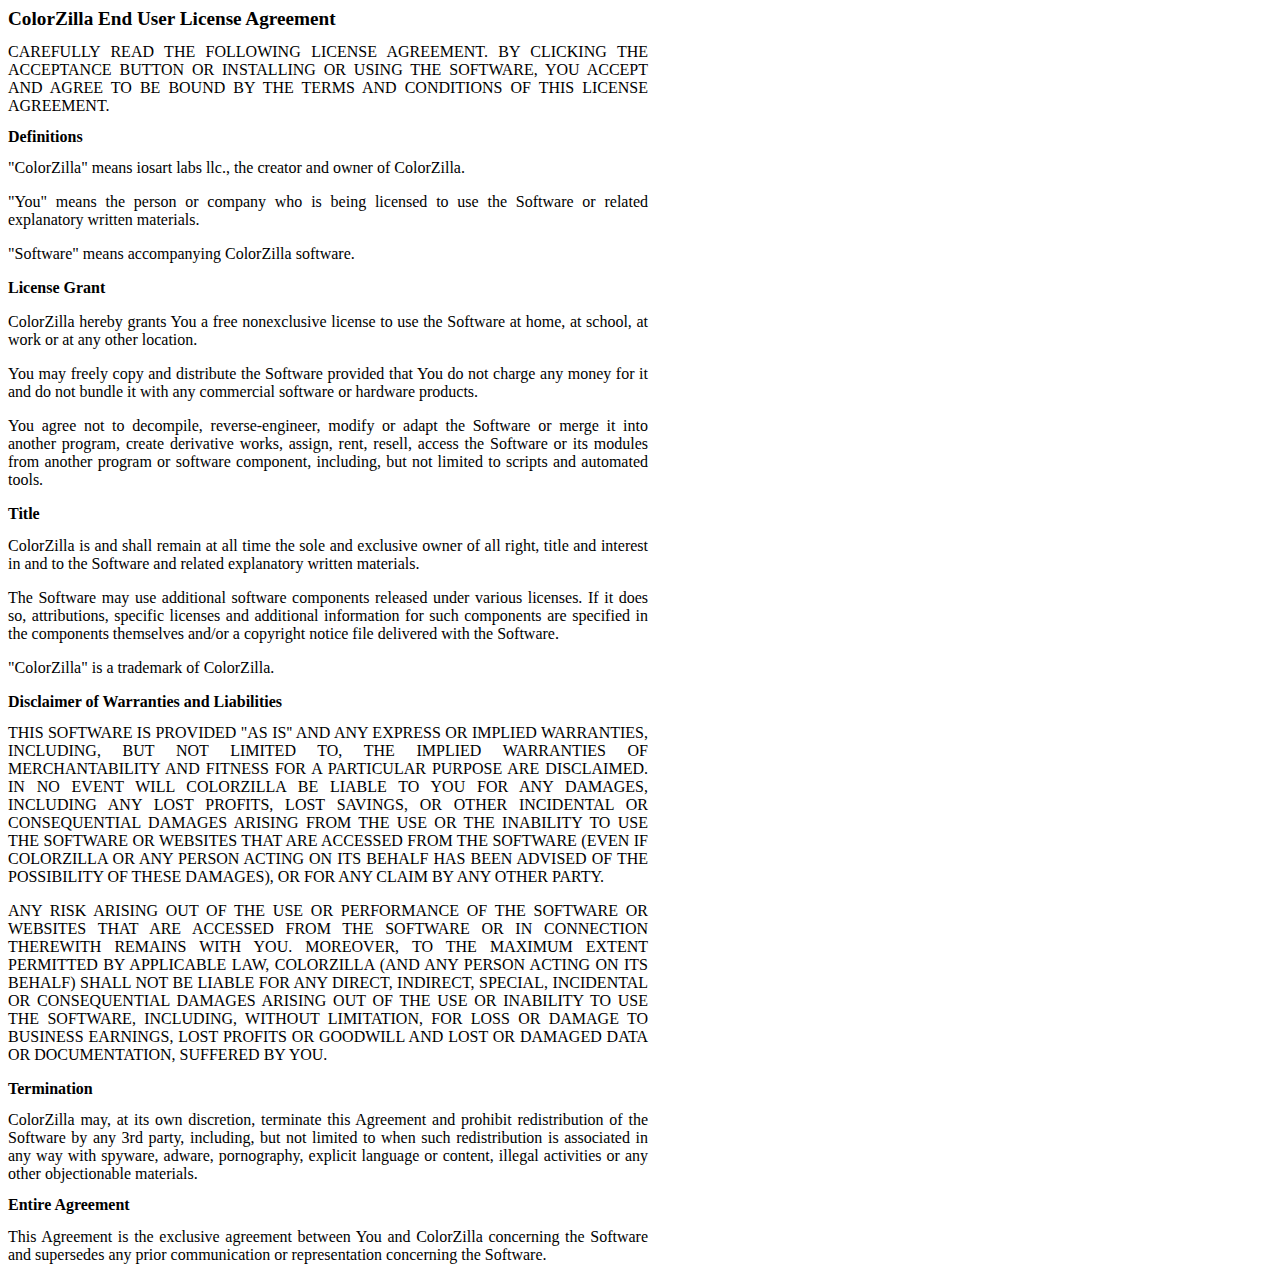
<file: chrome_extensions/ColorZilla_4.1_0/EULA.html>
<html>
  <head>
     <title>ColorZilla End User License Agreement</title>
     <style>
        body { width: 640px; text-align: justify; }
        h1 { font-size: 1.2em; }
        h2 { font-size: 1em; }
     </style>
  </head>

  <body>

<h1>ColorZilla End User License Agreement</h1>
CAREFULLY READ THE FOLLOWING LICENSE AGREEMENT. BY CLICKING THE ACCEPTANCE BUTTON OR INSTALLING OR USING THE SOFTWARE, YOU ACCEPT AND AGREE TO BE BOUND BY THE TERMS AND CONDITIONS OF THIS LICENSE AGREEMENT.


<h2>Definitions</h2>
"ColorZilla" means iosart labs llc., the creator and owner of ColorZilla.
<p>
"You" means the person or company who is being licensed to use the Software or related explanatory written materials.
<p>
"Software" means accompanying ColorZilla software.

<h2>License Grant</h2>
<p>
ColorZilla hereby grants You a free nonexclusive license to use the Software at home, at school, at work or at any other location.
<p>
You may freely copy and distribute the Software provided that You do not charge any money for it and do not bundle it with any commercial software or hardware products. 
<p>
You agree not to decompile, reverse-engineer, modify or adapt the Software or merge it into another program, create derivative works, assign, rent, resell, access the Software or its modules from another program or software component, including, but not limited to scripts and automated tools.

<h2>Title</h2>
ColorZilla is and shall remain at all time the sole and exclusive owner of all right, title and interest in and to the Software and related explanatory written materials.
<p>
The Software may use additional software components released under various licenses. If it does so, attributions, specific licenses and additional information for such components are specified in the components themselves and/or a copyright notice file delivered with the Software.
<p>
"ColorZilla" is a trademark of ColorZilla.


<h2>Disclaimer of Warranties and Liabilities</h2>
THIS SOFTWARE  IS  PROVIDED  "AS IS'' AND ANY EXPRESS  OR  IMPLIED WARRANTIES,  INCLUDING, BUT NOT LIMITED TO, THE IMPLIED WARRANTIES  OF  MERCHANTABILITY AND FITNESS FOR A PARTICULAR PURPOSE ARE  DISCLAIMED.  IN NO EVENT WILL COLORZILLA BE LIABLE TO YOU FOR ANY DAMAGES, INCLUDING ANY LOST PROFITS, LOST SAVINGS, OR OTHER INCIDENTAL OR CONSEQUENTIAL DAMAGES ARISING FROM THE USE OR THE INABILITY TO USE THE SOFTWARE OR WEBSITES THAT ARE ACCESSED FROM THE SOFTWARE (EVEN IF COLORZILLA OR ANY PERSON ACTING ON ITS BEHALF HAS BEEN ADVISED OF THE POSSIBILITY OF THESE DAMAGES), OR FOR ANY CLAIM BY ANY OTHER PARTY.
<p>
ANY RISK ARISING OUT OF THE USE OR PERFORMANCE OF THE SOFTWARE OR WEBSITES THAT ARE ACCESSED FROM THE SOFTWARE OR IN CONNECTION THEREWITH REMAINS WITH YOU. MOREOVER, TO THE MAXIMUM EXTENT PERMITTED BY APPLICABLE LAW, COLORZILLA (AND ANY PERSON ACTING ON ITS BEHALF) SHALL NOT BE LIABLE FOR ANY DIRECT, INDIRECT, SPECIAL, INCIDENTAL OR CONSEQUENTIAL DAMAGES ARISING OUT OF THE USE OR INABILITY TO USE THE SOFTWARE, INCLUDING, WITHOUT LIMITATION, FOR LOSS OR DAMAGE TO BUSINESS EARNINGS, LOST PROFITS OR GOODWILL AND LOST OR DAMAGED DATA OR DOCUMENTATION, SUFFERED BY YOU.  

<h2>Termination</h2>
ColorZilla may, at its own discretion, terminate this Agreement and prohibit redistribution of the Software by any 3rd party, including, but not limited to when such redistribution is associated in any way with spyware, adware, pornography, explicit language or content, illegal activities or any other objectionable materials.

<h2>Entire Agreement</h2>
This Agreement is the exclusive agreement between You and ColorZilla concerning the Software and supersedes any prior communication or representation concerning the Software. 

  </body>
</html>
</file>
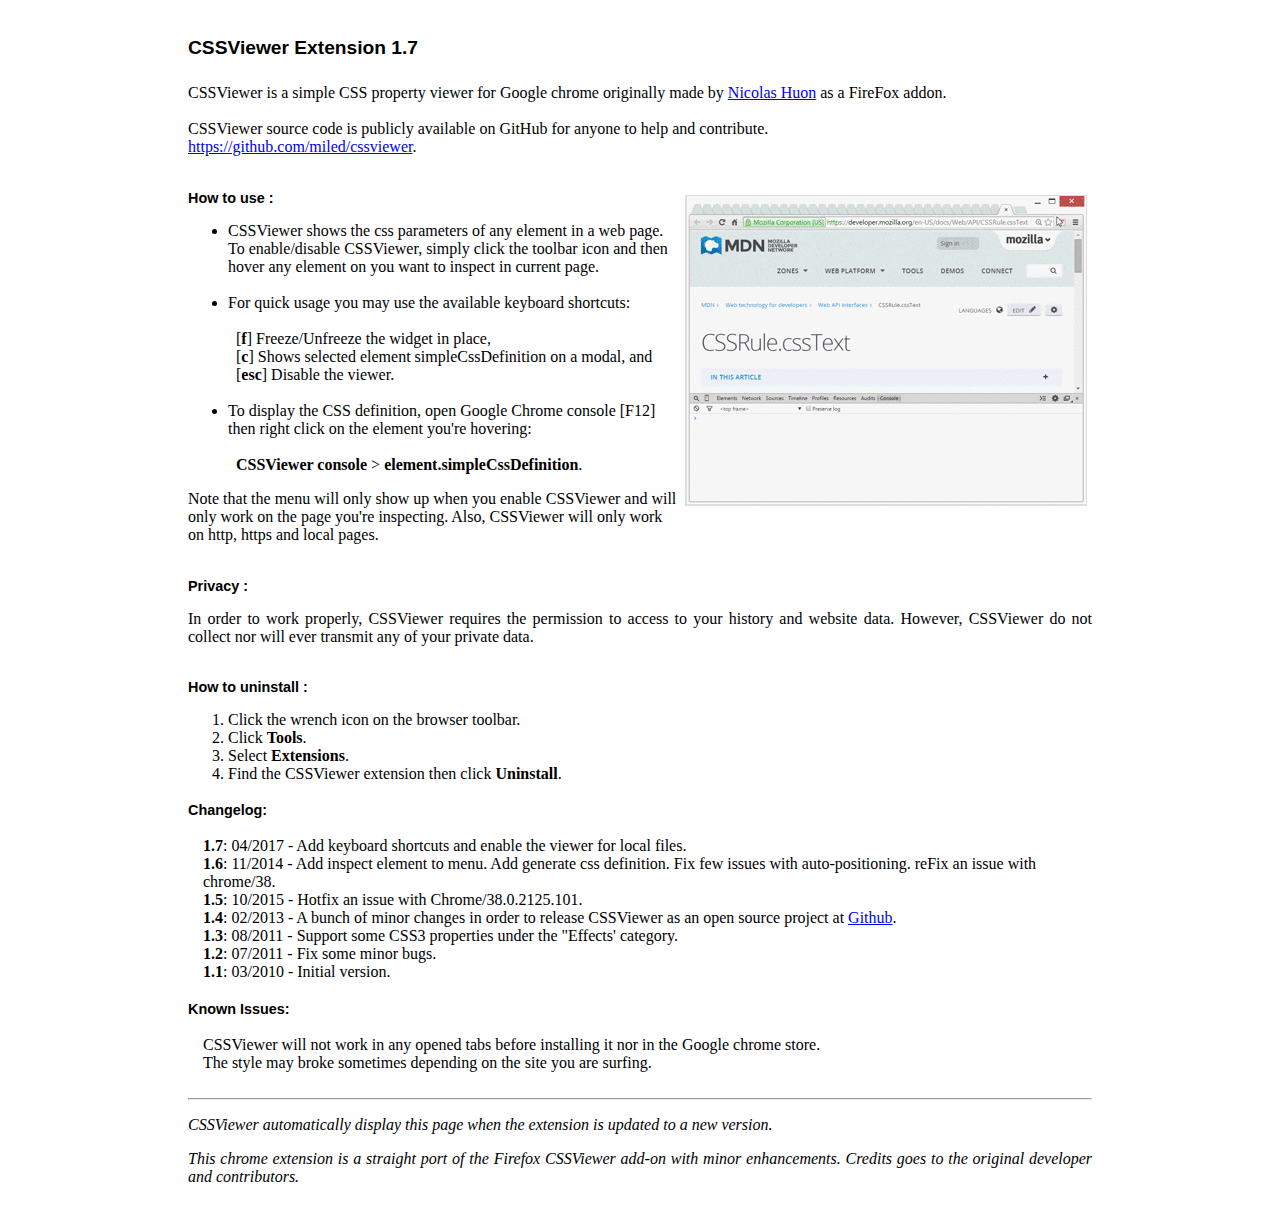
<file: chrome_extensions/CSSViewer_1.7_0/option.html>
<!DOCTYPE html PUBLIC "-//W3C//DTD XHTML 1.0 Transitional//EN" "http://www.w3.org/TR/xhtml1/DTD/xhtml1-transitional.dtd">
<html xmlns="http://www.w3.org/1999/xhtml">
<!--
/*!
* CSSViewer, A Google Chrome Extension for fellow web developers, web designers, and hobbyists.
* https://github.com/cssviewer/cssviewer
* https://chrome.google.com/webstore/detail/cssviewer/ggfgijbpiheegefliciemofobhmofgce
*
* This source code is licensed under the GNU General Public License,
* Version 2. See the file COPYING for more details.
*
* Html and css of this page is questionable, ik. I'm a developer, aright.
*/
//-->
<head>
<meta http-equiv="Content-Type" content="text/html; charset=utf-8" />
<title>CSSViewer</title>
</head>

<body>
 
<center>
<table width="910" border="0">
  <tr>
    <td>
<h2 style="font-size: 1.2em;font-family: Arial,sans-serif;padding: .5em 0 .5em ;">CSSViewer Extension 1.7</h2>    
<p align="justify"> 
CSSViewer is a simple CSS property viewer for Google chrome originally made by <a href="https://addons.mozilla.org/en-US/firefox/user/9866/" target="_blank">Nicolas Huon</a> as a FireFox addon.
<br />
<br />
CSSViewer source code is publicly available on GitHub for anyone to help and contribute. <br /> 
<a href="https://github.com/miled/cssviewer" target="_blank">https://github.com/miled/cssviewer</a>.
</p> 
<br />
<img style="border: 1px solid #DDDDDD;margin: 5px;padding:0px;" src="img/option-demo.gif" align="right" />
<h4 style="font-size: 0.9em;font-family: Arial,sans-serif;padding: 0;margin:0;">How to use :</h4>    
<ul>
	<li>CSSViewer shows the css parameters of any element in a web page. To enable/disable CSSViewer, simply click the toolbar icon and then hover any element on you want to inspect in current page.<br /><br /></li>
	<li>For quick usage you may use the available keyboard shortcuts: 
		<br /> 
		<br /> &nbsp; [<b>f</b>] Freeze/Unfreeze the widget in place, 
		<br /> &nbsp; [<b>c</b>] Shows selected element simpleCssDefinition on a modal, and 
		<br /> &nbsp; [<b>esc</b>] Disable the viewer.
		<br />
		<br />
		</li>
	<li>To display the CSS definition, open Google Chrome console [F12] then right click on the element you're hovering: 
		<br /> 
		<br /> &nbsp; <b>CSSViewer console</b> &gt; <b>element.simpleCssDefinition</b>.
	</li>
</ul>

<p>Note that the menu will only show up when you enable CSSViewer and will only work on the page you're inspecting. Also, CSSViewer will only work on http, https and local pages.</p>

<h4 style="font-size: 0.9em;font-family: Arial,sans-serif;padding: 1em 0 0;margin-bottom:5px;">Privacy :</h4>  
<p align="justify">
	In order to work properly, CSSViewer requires the permission to access to your history and website data. 
	However, CSSViewer do not collect nor will ever transmit any of your private data.

	<!-- .. besides, I couldn't care less about your data p -->
</p>

<h4 style="font-size: 0.9em;font-family: Arial,sans-serif;padding: 1em 0 0;margin-bottom:5px;">How to uninstall :</h4>  
<ol>
	<li>Click the wrench icon on the browser toolbar.</li>
	<li>Click <strong>Tools</strong>.</li>
	<li>Select <strong>Extensions</strong>.</li>
	<li>Find the CSSViewer extension then click <strong>Uninstall</strong>.</li>
</ol>

<h4 style="font-size: 0.9em;font-family: Arial,sans-serif; ">Changelog:</h4>
<div style="margin-left:15px">
	<strong>1.7</strong>: 04/2017 - Add keyboard shortcuts and enable the viewer for local files.<br />
	<strong>1.6</strong>: 11/2014 - Add inspect element to menu. Add generate css definition. Fix few issues with auto-positioning. reFix an issue with chrome/38.<br />
	<strong>1.5</strong>: 10/2015 - Hotfix an issue with Chrome/38.0.2125.101.<br />
	<strong>1.4</strong>: 02/2013 - A bunch of minor changes in order to release CSSViewer as an open source project at <a href="https://github.com/miled/cssviewer" target="_blank">Github</a>.<br />
	<strong>1.3</strong>: 08/2011 - Support some CSS3 properties under the "Effects' category.<br />
	<strong>1.2</strong>: 07/2011 - Fix some minor bugs.<br />
	<strong>1.1</strong>: 03/2010 - Initial version.<br />
</div>

<h4 style="font-size: 0.9em;font-family: Arial,sans-serif; ">Known Issues:</h4>
<div style="margin-left:15px">
	CSSViewer will not work in any opened tabs before installing it nor in the Google chrome store.<br />
	The style may broke sometimes depending on the site you are surfing.<br />
</div>

	<br /> 
	<hr />
	
	<p align="justify">
		<em>CSSViewer automatically display this page when the extension is updated to a new version.</em>
	</p>
	<p align="justify">
		<em>This chrome extension is a straight port of the Firefox CSSViewer add-on with minor enhancements. Credits goes to the original developer and contributors.</em>
	</p>
    </td>
  </tr>
</table>
</center>


</body>
</html>
</file>
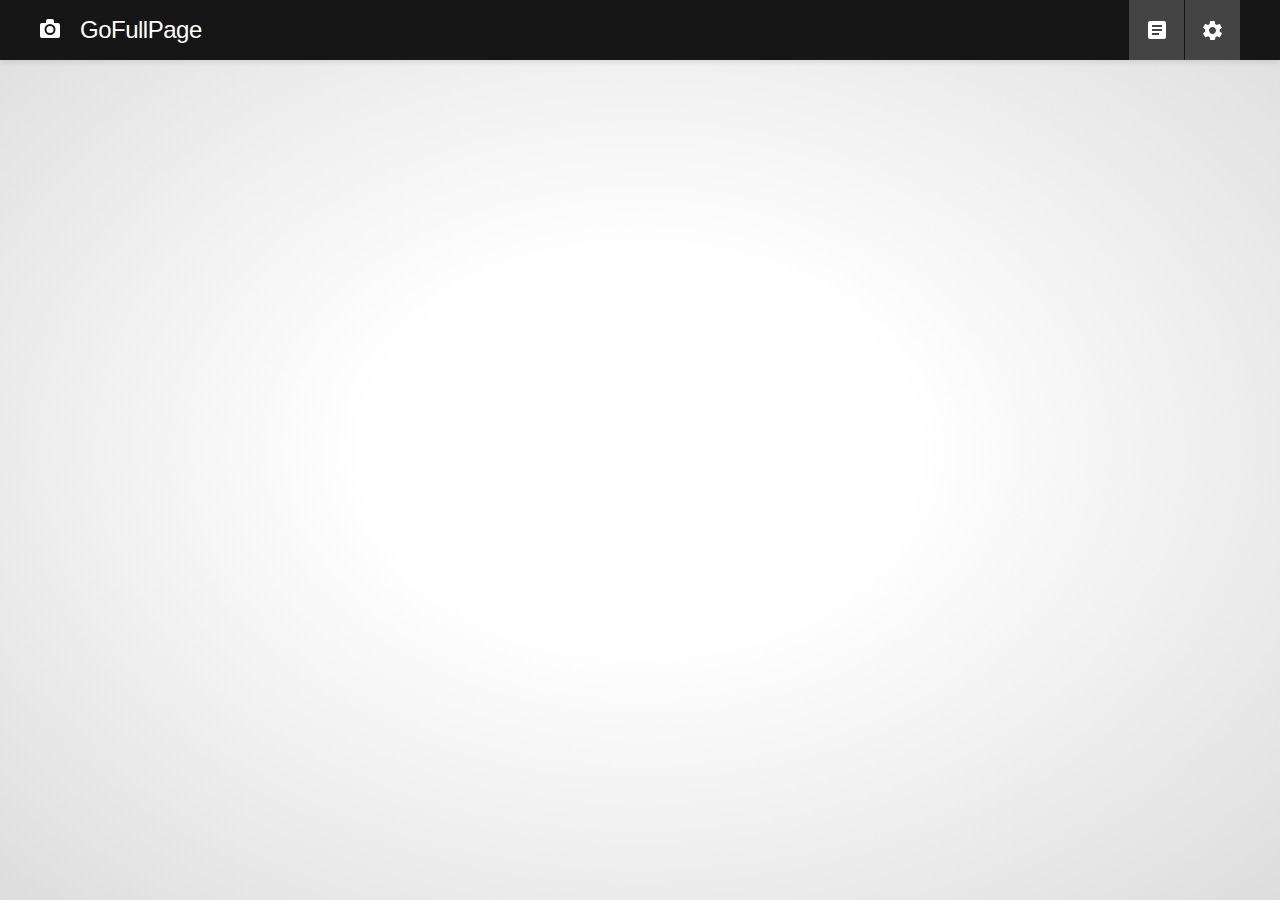
<file: chrome_extensions/GoFullPage_8.2_0/capture.html>
<!DOCTYPE html><html><head><link rel="stylesheet" href="capture.88f199e8.css"><script nomodule defer src="welcome.021f64bb.js"></script><script nomodule defer src="popup.6102a5c1.js"></script><script nomodule defer src="editor.8a5d852f.js"></script><script nomodule defer src="welcome.4c610233.js"></script><script type="module" src="welcome.e7b05233.js"></script><script type="module" src="popup.bb9cf295.js"></script><script type="module" src="editor.c58b5873.js"></script><script type="module" src="welcome.1fde5eb4.js"></script><meta charset="utf-8"><title>Screen Capture Result</title><link rel="stylesheet" href="capture.8fe90b06.css"><link rel="stylesheet" href="capture.9e1e88bf.css"><link rel="stylesheet" href="capture.839f08c2.css"></head><body> <header class="clearfix"> <h1 class="left"> <a class="back-button header--ext-back" data-href="/capture.html" href="#" style="display:none"> <img src="icon-back-arrow.1a17d8ea.svg"> </a> <img src="icon-camera-fm.39046717.svg" alt="camera logo" class="logo-svg"><span class="header-text">GoFullPage</span> </h1> <div class="right"> <div id="btn-editor-wrap" class="left"> <a class="btn btn-editor editor-link img-btn img-btn-editor" href="#" data-href="/editor.html" id="btn-editor"> <span class="txt" data-e7n="actionEdit">Edit</span> <span class="tooltip" data-e7n>Crop, edit, annotate, and export (premium)</span> </a>  </div> <a class="btn btn-report global-btn left" href="#" target="_blank" rel="noopener noreferrer" id="btn-report"> <span class="tooltip" data-e7n="actionReport">Report issue</span> </a> <a class="btn btn-trash img-btn left" href="#" id="btn-trash"> <span class="tooltip" data-e7n="actionDeleteImage">Delete image</span> </a> <a class="btn btn-downloadpdf img-btn left" href="#" id="btn-downloadpdf"> <span class="tooltip" data-e7n="actionDownloadPDF">Download PDF</span> </a> <a class="btn btn-download img-btn left" href="#" id="btn-download"> <span class="tooltip"><span data-e7n="actionDownloadImage">Download image</span> <span class="image-type"></span></span> </a> <a class="btn btn-history btn-nav left" data-href="capture.html" href="#" id="btn-history"> <span class="tooltip" data-e7n="navFiles">Files</span> </a> <a class="btn btn-nav btn-settings left" data-href="options.html" href="#" id="btn-settings"> <span class="tooltip" data-e7n="navOptions">Options</span> </a> </div> </header> <div id="content"> <div id="wrap"> <div id="main-info" class="section"> <p data-e7n> The best and safest way to capture a screenshot of an entire web page. </p> </div> <div id="image" class="section" tabindex="1"></div> <div style="clear:both;height:0;width:0;overflow:hidden"></div> <div class="ctrls" id="img-ctrls"> <button class="nostyle zoom-btn zoom-out"> <span class="sr-only">Zoom out</span> <span class="pe-7s-less"></span> </button> <span class="zoom-amount">Zoom</span> <button class="nostyle zoom-btn zoom-in"> <span class="sr-only">Zoom in</span> <span class="pe-7s-plus"></span> </button> </div> <div class="history section" id="history"></div> <div class="error-wrap section" id="error-wrap"> <div class="error" id="error"> <a class="close" href="#"> <span class="pe-7s-close"></span> <span class="sr-only" data-e7n="actionClose">Close</span> </a> <h3 id="error-title"></h3> <p id="error-body"></p> <p id="error-status"></p> <div id="error-buttons" class="clearfix"> <button class="close" data-e7n="actionOK">OK</button> </div> </div> </div> </div> </div>  <div id="how-is-it" class="hide how-is-it"> <div class="hit-step hit-step-first"> <span data-e7n>Are you enjoying this extension?</span> <a href="#" class="box for-step how-like" data-next="hit-like"> <span role="img" aria-label="happy face">😊</span> <span data-e7n>Yes!</span> </a> <a href="#" class="box for-step how-dislike" data-next="hit-dislike"> <span role="img" aria-label="sad face">😕</span> <span data-e7n>Not really</span> </a> &nbsp; </div> <div data-step="hit-like" class="hit-step tight"> <br> <span data-e7n>Hooray</span> <span role="img" aria-label="tada">🎉</span> <span data-e7n>This extension takes a lot of work to maintain. It’s really meaningful to hear that you find it useful!</span> <br><br> <span id="how-is-it-e7n-consider">Might you consider taking a minute to rate it in the Webstore?</span> <br><br> <div class="clearfix"> <a class="dismiss" id="how-is-it-e7n-url-webstore" href="https://chromewebstore.google.com/detail/gofullpage-full-page-scre/fdpohaocaechififmbbbbbknoalclacl/reviews" target="_blank" rel="noopener noreferrer" data-went-out="true"> Take me to the Webstore! </a> &nbsp; &nbsp; <a href="#" class="dismiss light" data-went-out="false" data-e7n> No, thanks. </a> </div> <br> </div> <div data-step="hit-dislike" class="hit-step tight"> <br> <span data-e7n>Sorry</span> <span role="img" aria-label="sad face">😟</span> <br><br> <span data-e7n>Would you like to report any issues you’re experiencing, so we can improve this extension together?</span> <br><br> <div class="clearfix"> <a class="dismiss" id="hit-report-link" href="https://screencapture.mrcoles.com/" target="_blank" rel="noopener noreferrer" data-went-out="true" data-e7n> Report issue. </a> &nbsp; &nbsp; <a href="#" class="dismiss" data-went-out="false" data-e7n> No, thanks. </a> </div> <br> </div> <button class="close"> <span class="pe-7s-close"></span> <span class="sr-only" data-e7n="actionClose">Close</span> </button> </div> <div id="try-edit" class="hide how-is-it"> <div class="hit-step hit-step-first"> <span data-e7n="tryEditingRequest">Try editing and annotating your screenshot</span> <a class="box editor-link for-step how-like" href="#" data-href="/editor.html" data-next="hit-like" data-next-dismiss="true"> <span role="img" aria-label="happy face">😊</span> <span data-e7n="tryEditingYes">Ok!</span> </a> <a href="#" class="box for-step how-dislike" data-next="hit-dislike"> <span data-e7n="tryEditingNo">No thanks</span> </a> &nbsp; </div> <div data-step="hit-dislike" class="hit-step"> <br> <span data-e7n> If you’d like to try this feature in the future, click on the “Edit” button up top. </span> <a href="#" class="box dismiss" data-e7n> Got it! </a> <br><br> </div> <button class="close"> <span class="pe-7s-close"></span> <span class="sr-only" data-e7n="actionClose">Close</span> </button> </div> <div id="modal-wrapper"></div> <div id="root"></div> <script type="module" src="capture.5b70b1d6.js"></script><script src="capture.2f069062.js" nomodule defer></script> </body></html>
</file>
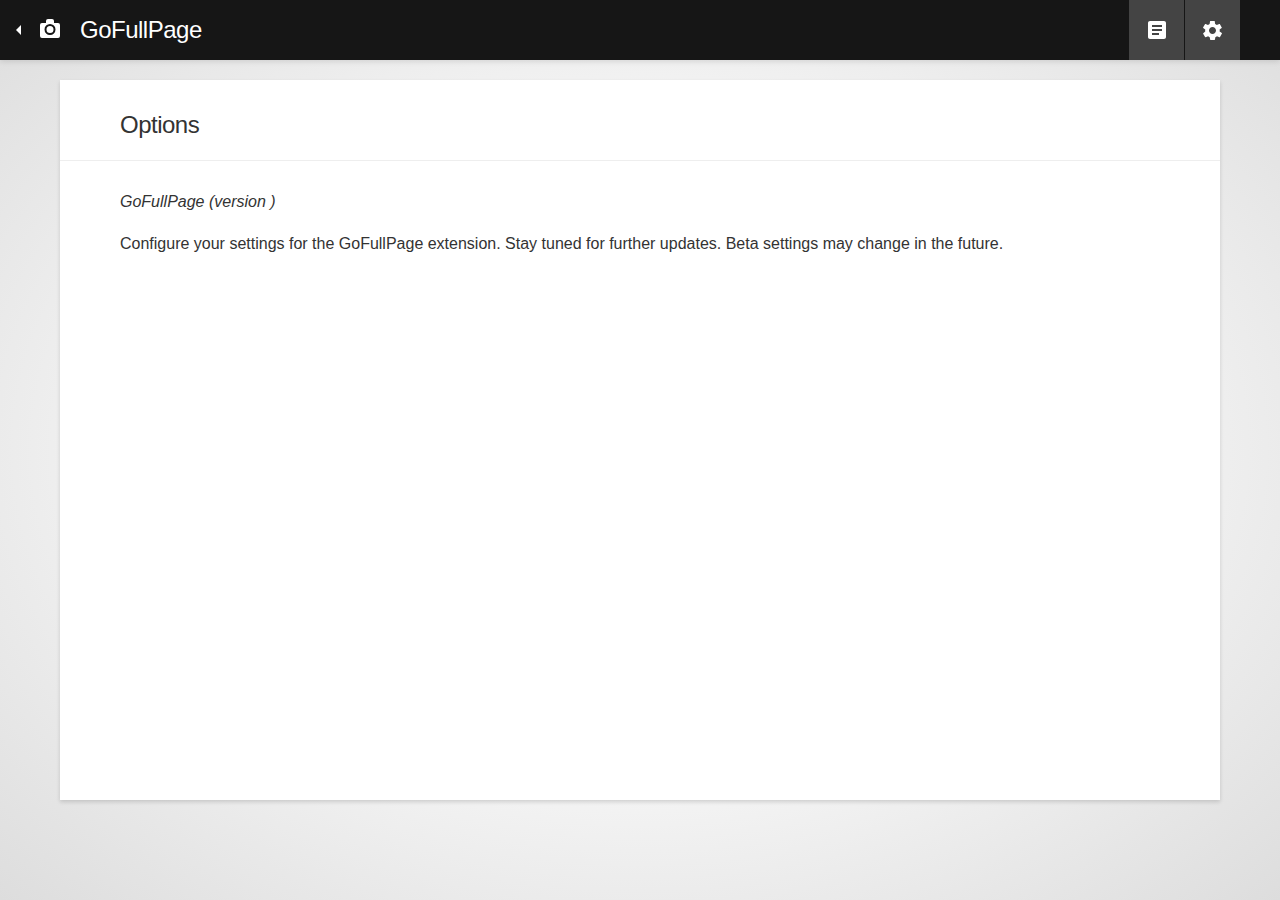
<file: chrome_extensions/GoFullPage_8.2_0/options.html>
<!DOCTYPE html><html><head><script nomodule defer src="welcome.021f64bb.js"></script><script nomodule defer src="popup.6102a5c1.js"></script><script nomodule defer src="welcome.4c610233.js"></script><script nomodule defer src="popup.a5a42a61.js"></script><script type="module" src="welcome.e7b05233.js"></script><script type="module" src="popup.bb9cf295.js"></script><script type="module" src="welcome.1fde5eb4.js"></script><script type="module" src="popup.b5a11d49.js"></script><meta charset="utf-8"><title>Screen Capture Options</title><link rel="stylesheet" href="capture.8fe90b06.css"><link rel="stylesheet" href="capture.9e1e88bf.css"><link rel="stylesheet" href="options.3ddba533.css"></head><body class="options"> <header class="clearfix"> <h1 class="left"> <a class="back-button header--ext-back" data-href="/capture.html" href="#"> <img src="icon-back-arrow.1a17d8ea.svg"> </a> <img src="icon-camera-fm.39046717.svg" alt="camera logo" class="logo-svg">GoFullPage </h1> <div class="right"> <a class="btn btn-report global-btn left" href="#" target="_blank" rel="noopener noreferrer" id="btn-report"> <span class="tooltip" data-e7n="actionReport">Report issue</span> </a> <a class="btn btn-history btn-nav left" data-href="capture.html" href="#" id="btn-history"> <span class="tooltip" data-e7n="navFiles">Files</span> </a> <a class="btn btn-nav btn-settings left" data-href="options.html" href="#" id="btn-settings"> <span class="tooltip" data-e7n="navOptions">Options</span> </a> </div> </header> <div id="content"> <div class="big-card"> <div class="container split-items title-container"> <h2 data-e7n>Options</h2> <div id="opts-menu-right"> <a style="display:none" class="account-url" href="https://gofullpage.com/account"> <span data-e7n>Go to your account</span><svg style="vertical-align:middle;margin:0 0 1px 10px" width="18" height="18" fill="none"><path fill-rule="evenodd" clip-rule="evenodd" d="M0 2v14c0 1.1.9 2 2 2h14c1.1 0 2-.9 2-2V2c0-1.1-.9-2-2-2H2C.9 0 0 .9 0 2zm12 4c0 1.7-1.3 3-3 3S6 7.7 6 6s1.3-3 3-3 3 1.3 3 3zm-9 8c0-2 4-3.1 6-3.1s6 1.1 6 3.1v1H3v-1z" fill="#666"/></svg> </a> </div> </div> <div id="blurb-container" class="container"> <div id="error-container"></div> <p class="em"> GoFullPage (<span data-e7n>version</span> <span id="version-num"></span>) </p> <p data-e7n> Configure your settings for the GoFullPage extension. Stay tuned for further updates. Beta settings may change in the future. </p> </div> <div id="root"></div> </div> <div id="notif-sav" class="hide notif" data-e7n>Saved</div> <div id="notif-err" class="hide notif" data-e7n>Error</div> </div> <script type="module" src="options.7bcf2b12.js"></script><script src="options.3fb4960c.js" nomodule defer></script> </body></html>
</file>
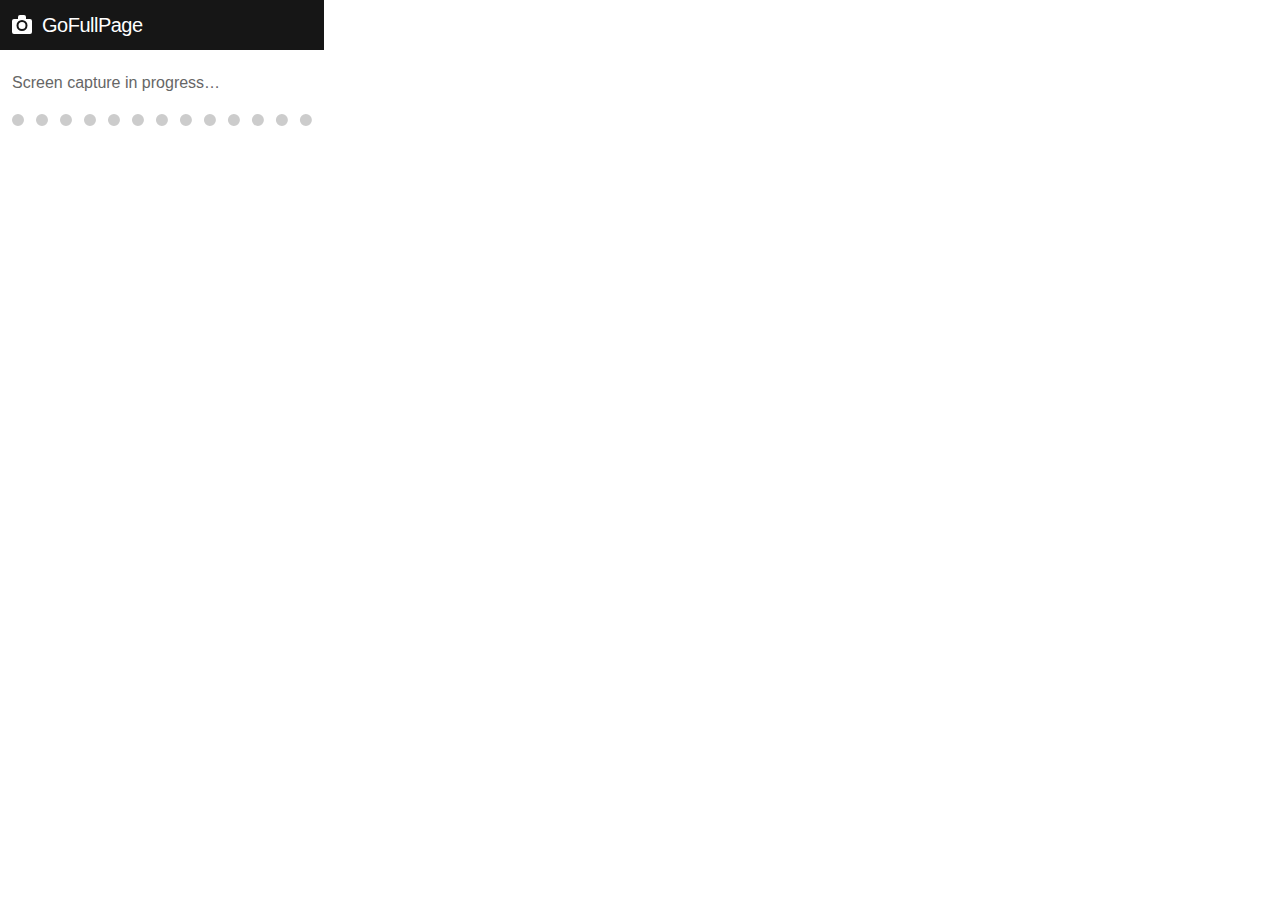
<file: chrome_extensions/GoFullPage_8.2_0/popup.html>
<!DOCTYPE html><html class="popup-wrapper"><head><script nomodule defer src="welcome.021f64bb.js"></script><script nomodule defer src="popup.6102a5c1.js"></script><script nomodule defer src="popup.a5a42a61.js"></script><script type="module" src="welcome.e7b05233.js"></script><script type="module" src="popup.bb9cf295.js"></script><script type="module" src="popup.b5a11d49.js"></script><meta http-equiv="X-UA-Compatible" content="IE=edge"><meta charset="utf-8"><title>GoFullPage</title><link rel="stylesheet" href="popup.47030b28.css"></head><body class="popup-wrapper"> <div id="wrap"> <header> <img src="icon-camera-fm.39046717.svg" alt="camera logo" class="logo-svg">GoFullPage </header> <div id="loading"> <p data-e7n>Screen capture in progress…</p> <div class="loader"> <div class="dots-bg" id="dots-bg"></div> <div class="bar" id="bar"></div> <div class="dots" id="dots"></div> </div> <div id="auto-dl" class="capture-info" data-e7n data-e7n-html> Auto-download is enabled. You can change this in <a href="#" data-href="/options.html" target="_blank" rel="noopener noreferrer">options</a>. </div> <div id="auto-dl-was-disabled" class="capture-info" data-e7n data-e7n-html> Cannot auto-download, you need to reapprove the Downloads permission in <a href="#" data-href="/options.html" target="_blank" rel="noopener noreferrer">options</a>. </div> </div> <div id="split-image" class="small warning" data-e7n data-e7n-html> Note: this page is too large for the browser to capture as one image. It will be split into <span id="screenshot-count">multiple</span> images. </div> <div id="split-image-extra" class="error small" data-e7n> Warning: the extension is not designed to handle extremely large captures. It might fail to complete a capture of this page. </div> <div id="invalid"> <span data-e7n> Welcome to the GoFullPage extension.</span> <br><br> <span data-e7n> You can run this on any webpage, except for ones where the browser restricts extensions from running scripts. This includes the extension web store, browser settings pages, and other extensions.</span> <br><br> <span data-e7n data-e7n-html> Try out another page on the web, such as <a href="https://www.google.com/search?q=cute+puppies" target="_blank" rel="noopener noreferrer">this one</a>. Have fun!</span> 🎉 <br><br> <a href="#details" onclick="return false" id="invalid-desc-a" data-e7n>details…</a> <div id="invalid-desc"> <div id="invalid-desc-detail"> </div> <br> <span data-e7n data-e7n-html> For additional questions, <a id="invalid-link" data-href="https://screencapture.mrcoles.com/" href="https://screencapture.mrcoles.com/" target="_blank" rel="noopener noreferrer">contact us</a>. </span> </div> </div> <div id="frame-perms"> 😯 <strong data-e7n>Extra permissions required</strong> 😯<br><br> <span id="frame-perms-iframe" data-e7n data-e7n-html> This site appears to have embedded content within an <a target="_blank" rel="noopener noreferrer" href="https://developer.mozilla.org/en-US/docs/Web/HTML/Element/iframe">iframe</a>. </span> <span id="frame-perms-frame" data-e7n data-e7n-html> This site appears to have embedded content within an a <a target="_blank" rel="noopener noreferrer" href="https://developer.mozilla.org/en-US/docs/Web/HTML/Element/frameset">frameset</a>. </span> <span data-e7n>Extra permissions are required to access the underlying page.</span> <br><br> <span data-e7n>Load permissions dialog?</span> <br><br> <span class="dim" data-e7n> You may need to re-run the extension after interacting with the dialog. If you cancel, it will capture just the visible screen. </span> <br><br> <label class="checkbox-label dim frame_persist-toggle"> <input class="checkbox-input frame_persist-input" type="checkbox" name="frame_persist"> <span class="checkbox-text frame_persist-text"></span> </label> <br> <div class="clr"> <button class="fp-btn right" data-action="cancel" data-e7n> Cancel </button> <button class="button-primary fp-btn right" data-action="ok" data-e7n> OK </button> </div> </div> <div id="expired-beta"></div> <div id="file-perms"> 😯 <strong data-e7n>File access needed</strong> 😯<br><br> <span data-e7n data-e7n-html> Please go to your browser’s extension settings and enable <strong>“Allow access to file URLs”</strong>, so the extension can access this page. <br><br> </span> <div class="clr"> <button class="button-primary ext-link" data-e7n> Extension settings </button> </div> </div> <div id="uh-oh" class="error small" data-e7n data-e7n-html> Something went wrong. Try refreshing the page and running this again. <br><br> If this persists, please <a id="report-link" class="nowrap" data-href="https://screencapture.mrcoles.com/" href="https://screencapture.mrcoles.com/" target="_blank" rel="noopener noreferrer">contact us</a>. </div> <div id="generic-error" class="error"> <div id="generic-error-title"></div> <br> <div id="generic-error-body"></div> <div id="generic-error-buttons"></div> </div> </div> <button id="close"> <svg viewBox="0 0 24 24"><path d="M19 6.41 17.59 5 12 10.59 6.41 5 5 6.41 10.59 12 5 17.59 6.41 19 12 13.41 17.59 19 19 17.59 13.41 12z" fill="#fff"/></svg> <span class="sr-only" data-e7n>close</span> </button> <script type="module" src="popup.3e6df5d2.js"></script><script src="popup.4b18d413.js" nomodule defer></script> </body></html>
</file>
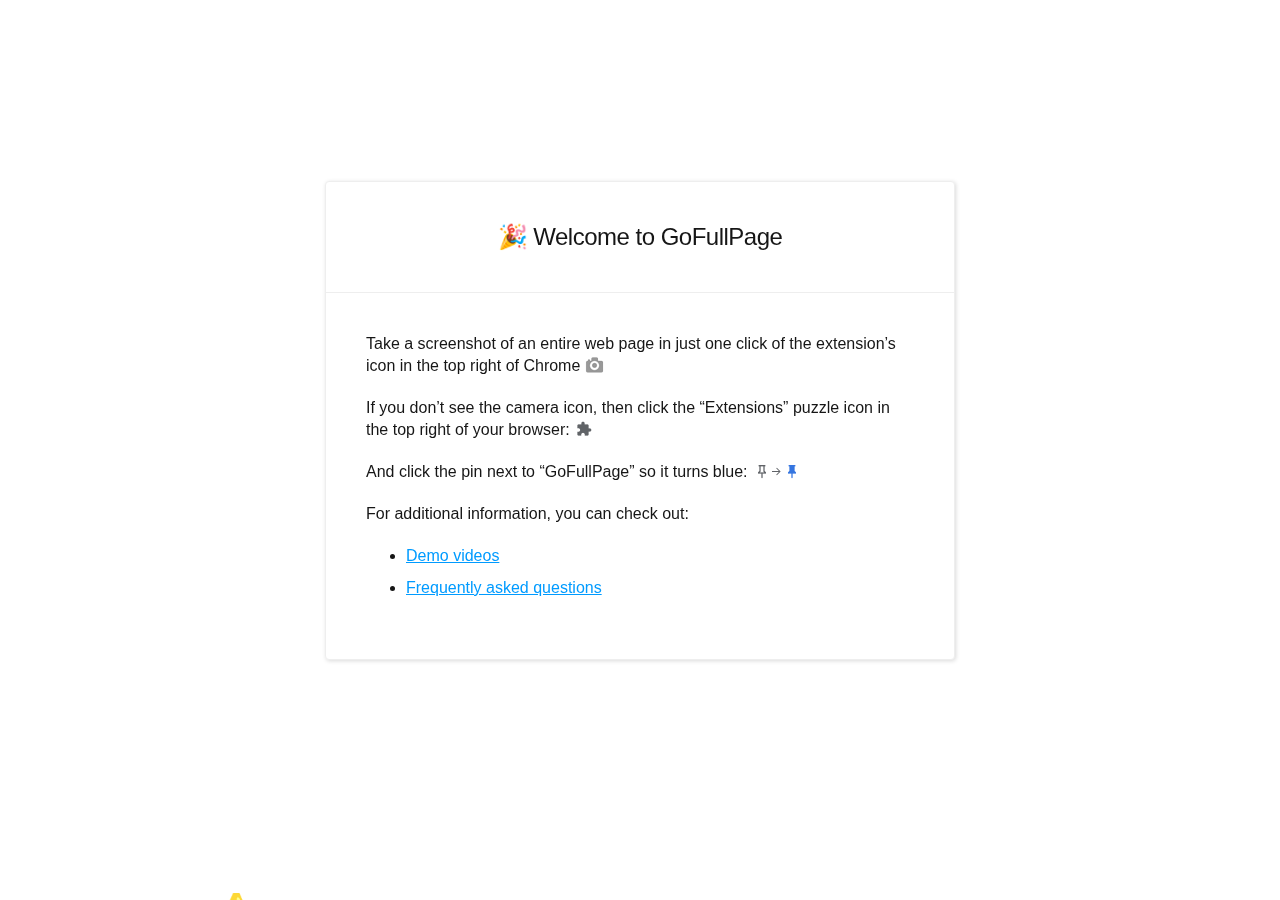
<file: chrome_extensions/GoFullPage_8.2_0/welcome.html>
<!DOCTYPE html><html><head><link rel="stylesheet" href="editor.0a5332d6.css"><link rel="stylesheet" href="welcome.052319f9.css"><script nomodule defer src="welcome.021f64bb.js"></script><script nomodule defer src="welcome.4c610233.js"></script><script nomodule defer src="welcome.0f0b38c0.js"></script><script type="module" src="welcome.e7b05233.js"></script><script type="module" src="welcome.1fde5eb4.js"></script><script type="module" src="welcome.27842977.js"></script><meta charset="utf-8"><title>Welcome</title></head><body> <div id="root"></div> <script type="module" src="welcome.74292136.js"></script><script src="welcome.76f985b3.js" nomodule defer></script> </body></html>
</file>
<file: chrome_extensions/GoFullPage_8.2_0/capture.88f199e8.css>
.big-modal .modal-inner{text-align:center;padding:50px 48px 40px}.big-modal .modal-inner .br{margin-bottom:20px}.big-modal .modal-inner .br15{margin-bottom:30px}.big-modal .modal-inner h2{letter-spacing:-.5px;margin-bottom:20px;font-size:48px;font-weight:300;line-height:58px}.big-modal a{color:#36b6e6;text-decoration:underline}.big-modal a:hover{color:#2e96bd}.big-modal a>svg path{fill:#ccc}.big-modal a.btn{color:#fff;background:#30c594;border-color:#1c7356;border-bottom-style:solid;border-bottom-width:4px;border-radius:5px;padding:20px 30px;font-size:16px;font-weight:700;line-height:20px;text-decoration:none;display:inline-block}.big-modal a.btn:active{border-top:3px solid #30c594;border-bottom-width:1px}
/*# sourceMappingURL=capture.88f199e8.css.map */
</file>
<file: chrome_extensions/GoFullPage_8.2_0/capture.8fe90b06.css>
@font-face{font-family:Pe-icon-7-stroke;src:url(Pe-icon-7-stroke.a46b5122.eot);src:url(Pe-icon-7-stroke.a46b5122.eot#iefixd7yf1v)format("embedded-opentype"),url(Pe-icon-7-stroke.4346a07d.woff)format("woff"),url(Pe-icon-7-stroke.8d58b512.ttf)format("truetype"),url(Pe-icon-7-stroke.a7213fa2.svg#Pe-icon-7-stroke)format("svg");font-weight:400;font-style:normal}[class^=pe-7s-],[class*=\ pe-7s-]{speak:none;font-variant:normal;text-transform:none;-webkit-font-smoothing:antialiased;-moz-osx-font-smoothing:grayscale;font-family:Pe-icon-7-stroke;font-style:normal;font-weight:400;line-height:1;display:inline-block}.pe-7s-album:before{content:""}.pe-7s-arc:before{content:""}.pe-7s-back-2:before{content:""}.pe-7s-bandaid:before{content:""}.pe-7s-car:before{content:""}.pe-7s-diamond:before{content:""}.pe-7s-door-lock:before{content:""}.pe-7s-eyedropper:before{content:""}.pe-7s-female:before{content:""}.pe-7s-gym:before{content:""}.pe-7s-hammer:before{content:""}.pe-7s-headphones:before{content:""}.pe-7s-helm:before{content:""}.pe-7s-hourglass:before{content:""}.pe-7s-leaf:before{content:""}.pe-7s-magic-wand:before{content:""}.pe-7s-male:before{content:""}.pe-7s-map-2:before{content:""}.pe-7s-next-2:before{content:""}.pe-7s-paint-bucket:before{content:""}.pe-7s-pendrive:before{content:""}.pe-7s-photo:before{content:""}.pe-7s-piggy:before{content:""}.pe-7s-plugin:before{content:""}.pe-7s-refresh-2:before{content:""}.pe-7s-rocket:before{content:""}.pe-7s-settings:before{content:""}.pe-7s-shield:before{content:""}.pe-7s-smile:before{content:""}.pe-7s-usb:before{content:""}.pe-7s-vector:before{content:""}.pe-7s-wine:before{content:""}.pe-7s-cloud-upload:before{content:""}.pe-7s-cash:before{content:""}.pe-7s-close:before{content:""}.pe-7s-bluetooth:before{content:""}.pe-7s-cloud-download:before{content:""}.pe-7s-way:before{content:""}.pe-7s-close-circle:before{content:""}.pe-7s-id:before{content:""}.pe-7s-angle-up:before{content:""}.pe-7s-wristwatch:before{content:""}.pe-7s-angle-up-circle:before{content:""}.pe-7s-world:before{content:""}.pe-7s-angle-right:before{content:""}.pe-7s-volume:before{content:""}.pe-7s-angle-right-circle:before{content:""}.pe-7s-users:before{content:""}.pe-7s-angle-left:before{content:""}.pe-7s-user-female:before{content:""}.pe-7s-angle-left-circle:before{content:""}.pe-7s-up-arrow:before{content:""}.pe-7s-angle-down:before{content:""}.pe-7s-switch:before{content:""}.pe-7s-angle-down-circle:before{content:""}.pe-7s-scissors:before{content:""}.pe-7s-wallet:before{content:""}.pe-7s-safe:before{content:""}.pe-7s-volume2:before{content:""}.pe-7s-volume1:before{content:""}.pe-7s-voicemail:before{content:""}.pe-7s-video:before{content:""}.pe-7s-user:before{content:""}.pe-7s-upload:before{content:""}.pe-7s-unlock:before{content:""}.pe-7s-umbrella:before{content:""}.pe-7s-trash:before{content:""}.pe-7s-tools:before{content:""}.pe-7s-timer:before{content:""}.pe-7s-ticket:before{content:""}.pe-7s-target:before{content:""}.pe-7s-sun:before{content:""}.pe-7s-study:before{content:""}.pe-7s-stopwatch:before{content:""}.pe-7s-star:before{content:""}.pe-7s-speaker:before{content:""}.pe-7s-signal:before{content:""}.pe-7s-shuffle:before{content:""}.pe-7s-shopbag:before{content:""}.pe-7s-share:before{content:""}.pe-7s-server:before{content:""}.pe-7s-search:before{content:""}.pe-7s-film:before{content:""}.pe-7s-science:before{content:""}.pe-7s-disk:before{content:""}.pe-7s-ribbon:before{content:""}.pe-7s-repeat:before{content:""}.pe-7s-refresh:before{content:""}.pe-7s-add-user:before{content:""}.pe-7s-refresh-cloud:before{content:""}.pe-7s-paperclip:before{content:""}.pe-7s-radio:before{content:""}.pe-7s-note2:before{content:""}.pe-7s-print:before{content:""}.pe-7s-network:before{content:""}.pe-7s-prev:before{content:""}.pe-7s-mute:before{content:""}.pe-7s-power:before{content:""}.pe-7s-medal:before{content:""}.pe-7s-portfolio:before{content:""}.pe-7s-like2:before{content:""}.pe-7s-plus:before{content:""}.pe-7s-left-arrow:before{content:""}.pe-7s-play:before{content:""}.pe-7s-key:before{content:""}.pe-7s-plane:before{content:""}.pe-7s-joy:before{content:""}.pe-7s-photo-gallery:before{content:""}.pe-7s-pin:before{content:""}.pe-7s-phone:before{content:""}.pe-7s-plug:before{content:""}.pe-7s-pen:before{content:""}.pe-7s-right-arrow:before{content:""}.pe-7s-paper-plane:before{content:""}.pe-7s-delete-user:before{content:""}.pe-7s-paint:before{content:""}.pe-7s-bottom-arrow:before{content:""}.pe-7s-notebook:before{content:""}.pe-7s-note:before{content:""}.pe-7s-next:before{content:""}.pe-7s-news-paper:before{content:""}.pe-7s-musiclist:before{content:""}.pe-7s-music:before{content:""}.pe-7s-mouse:before{content:""}.pe-7s-more:before{content:""}.pe-7s-moon:before{content:""}.pe-7s-monitor:before{content:""}.pe-7s-micro:before{content:""}.pe-7s-menu:before{content:""}.pe-7s-map:before{content:""}.pe-7s-map-marker:before{content:""}.pe-7s-mail:before{content:""}.pe-7s-mail-open:before{content:""}.pe-7s-mail-open-file:before{content:""}.pe-7s-magnet:before{content:""}.pe-7s-loop:before{content:""}.pe-7s-look:before{content:""}.pe-7s-lock:before{content:""}.pe-7s-lintern:before{content:""}.pe-7s-link:before{content:""}.pe-7s-like:before{content:""}.pe-7s-light:before{content:""}.pe-7s-less:before{content:""}.pe-7s-keypad:before{content:""}.pe-7s-junk:before{content:""}.pe-7s-info:before{content:""}.pe-7s-home:before{content:""}.pe-7s-help2:before{content:""}.pe-7s-help1:before{content:""}.pe-7s-graph3:before{content:""}.pe-7s-graph2:before{content:""}.pe-7s-graph1:before{content:""}.pe-7s-graph:before{content:""}.pe-7s-global:before{content:""}.pe-7s-gleam:before{content:""}.pe-7s-glasses:before{content:""}.pe-7s-gift:before{content:""}.pe-7s-folder:before{content:""}.pe-7s-flag:before{content:""}.pe-7s-filter:before{content:""}.pe-7s-file:before{content:""}.pe-7s-expand1:before{content:""}.pe-7s-exapnd2:before{content:""}.pe-7s-edit:before{content:""}.pe-7s-drop:before{content:""}.pe-7s-drawer:before{content:""}.pe-7s-download:before{content:""}.pe-7s-display2:before{content:""}.pe-7s-display1:before{content:""}.pe-7s-diskette:before{content:""}.pe-7s-date:before{content:""}.pe-7s-cup:before{content:""}.pe-7s-culture:before{content:""}.pe-7s-crop:before{content:""}.pe-7s-credit:before{content:""}.pe-7s-copy-file:before{content:""}.pe-7s-config:before{content:""}.pe-7s-compass:before{content:""}.pe-7s-comment:before{content:""}.pe-7s-coffee:before{content:""}.pe-7s-cloud:before{content:""}.pe-7s-clock:before{content:""}.pe-7s-check:before{content:""}.pe-7s-chat:before{content:""}.pe-7s-cart:before{content:""}.pe-7s-camera:before{content:""}.pe-7s-call:before{content:""}.pe-7s-calculator:before{content:""}.pe-7s-browser:before{content:""}.pe-7s-box2:before{content:""}.pe-7s-box1:before{content:""}.pe-7s-bookmarks:before{content:""}.pe-7s-bicycle:before{content:""}.pe-7s-bell:before{content:""}.pe-7s-battery:before{content:""}.pe-7s-ball:before{content:""}.pe-7s-back:before{content:""}.pe-7s-attention:before{content:""}.pe-7s-anchor:before{content:""}.pe-7s-albums:before{content:""}.pe-7s-alarm:before{content:""}.pe-7s-airplay:before{content:""}
/*# sourceMappingURL=capture.8fe90b06.css.map */
</file>
<file: chrome_extensions/GoFullPage_8.2_0/capture.9e1e88bf.css>
html,body,h1,h2,h3,p,ul,ol,li{margin:0;padding:0}html{background:#ddd}body{min-height:100vh;color:#333;-webkit-font-smoothing:antialiased;background:radial-gradient(#fff 0%,#fff 30%,#ddd 100%);font-family:Helvetica,-apple-system,BlinkMacSystemFont,Segoe UI,Roboto,Arial,sans-serif,Apple Color Emoji,Segoe UI Emoji,Segoe UI Symbol;font-size:16px;font-weight:400;line-height:22px}h2{letter-spacing:-.5px;margin-bottom:0;font-size:24px;font-weight:400;line-height:30px}h3{margin-bottom:20px;font-size:16px;font-weight:700;line-height:22px}*{box-sizing:border-box}.right{float:right}.left{float:left}.clr{overflow:hidden}.clearfix{zoom:1}.clearfix:before,.clearfix:after{content:" ";display:table}.clearfix:after{clear:both}body .hide{display:none}.em{font-style:italic}.strong{font-weight:700}a.underline,a.underline:hover,a.underline:focus,.underline{text-decoration:underline}a.dim{color:#777}a.dim:focus,a.dim:hover{color:#333}a.dim:active{color:#111}.dim{color:#999}.sr-only{width:1px;height:1px;clip:rect(0,0,0,0);border:0;margin:-1px;padding:0;position:absolute;overflow:hidden}a{color:#009bff;text-decoration:none}a>svg path{fill:#009bff}a:hover,a:focus{color:#0079ff;text-decoration:none}a:hover>svg path,a:focus>svg path{fill:#0079ff}a:active{color:#004e80}a:active>svg path{fill:#004e80}a.light{color:#53bbff}iframe.h{height:0;width:0;border:0;position:absolute;top:-999px;left:-999px}.icon{width:20px;height:27px;display:inline-block}.split-items{justify-content:space-between;align-items:center;display:flex}button{height:34px;cursor:pointer;background:#fff;border:1px solid #999;border-radius:4px;padding:6px 12px;font-size:14px;line-height:20px}button.nostyle{height:20px;color:inherit;background:0 0;border:0;padding:0;line-height:20px}.error button{color:#fff;background-color:#d9534f;border-color:#d43f3a}.error button:hover{background-color:#c9302c;border-color:#ac2925}.error a{color:#791412}.error a:hover{color:#590402}.error a:active{color:#000}.warning button{color:#fff;background-color:#f0ad4e;border-color:#eea236}.warning button:hover{background-color:#ec971f;border-color:#d58512}body,header{min-width:740px}header,#content{min-width:1050px}.big-card{box-sizing:border-box;min-height:80vh;background:#fff;margin:20px 60px 30px;display:block;box-shadow:0 2px 4px rgba(0,0,0,.15)}.container{margin-left:auto;margin-right:auto;padding-left:60px;padding-right:60px}.container.title-container{background:#fff;border-bottom:1px solid #eee;padding-top:30px;padding-bottom:20px;position:relative}.csspositionsticky .container.title-container{position:sticky;top:60px}.page-image body,.page-image #content{min-width:0}.page-image header{min-width:100%;position:fixed!important}@media (max-width:829.98px){.page-image header .header-text{display:none}}.page-image #wrap{padding-top:60px}header{width:100%;height:60px;color:#fff;z-index:10;background:#161616;padding:0 40px;line-height:60px;position:relative;top:0;left:0;box-shadow:0 2px 5px rgba(0,0,0,.1)}.csspositionsticky header{position:sticky}.csspositionsticky header:before{height:5px;width:100%;background:#161616;position:absolute;top:-5px;left:0}header .left{z-index:1}header .right{background:#161616;position:relative}html.page-image header .right:before{content:"";width:100vw;background:#161616;margin-left:-50vw;position:absolute;top:0;bottom:0;left:50%}header .logo-svg{width:20px;height:20px;margin-right:20px}header a{color:#fff}header h1{letter-spacing:-.5px;margin:0;font-size:24px;font-weight:300;line-height:60px;position:relative}header h1 .header--ext-back{box-sizing:content-box;width:40px;text-align:center;padding-right:40px;position:absolute;top:0;bottom:0;left:-40px}header h1 .header--ext-back img{vertical-align:middle;margin:0 0 3px 1px;transition:transform .25s ease-in-out}header h1 .header--ext-back:hover img{transform:translate(-2px)}header .btn{width:55px;height:60px;background:50% no-repeat;margin-left:1px;display:block;position:relative}header .btn:last-child{margin-right:0}header .btn .violator-dl{width:100%;text-align:center;position:absolute;bottom:0;left:0}header .btn .tooltip{color:#fff;white-space:nowrap;z-index:1;pointer-events:none;opacity:0;background:rgba(0,0,0,.75);border-radius:5px;padding:5px 15px;font-size:12px;line-height:20px;transition:opacity .1s ease-in;position:absolute;bottom:-36px;right:10px}header .btn .tooltip:after{content:"";border:6px solid transparent;border-top:0;border-bottom-color:rgba(0,0,0,.75);position:absolute;top:-6px;right:19px}header .btn:hover .tooltip,header .btn:focus .tooltip{opacity:1;transition:opacity .2s ease-in .15s}header .btn-report{background-image:url(icon-issue.9b4ffe88.svg)}header .btn-report:hover{background-image:url(icon-issue-hover.dbd4fd1d.svg),url(icon-issue.9b4ffe88.svg)}header .btn-trash{background-image:url(icon-delete.d7c815ae.svg)}header .btn-trash:hover{background-image:url(icon-delete-hover.77cb32ed.svg),url(icon-delete.d7c815ae.svg)}header .btn-downloadpdf{background-image:url(icon-download-pdf.df590c8e.svg)}header .btn-downloadpdf:hover{background-image:url(icon-download-pdf-hover.09f623c9.svg),url(icon-download-pdf.df590c8e.svg)}header .btn-download{background-image:url(icon-download.4871d5aa.svg)}header .btn-download:hover{background-image:url(icon-download-hover.7b5b27e0.svg),url(icon-download.4871d5aa.svg)}header .btn-history{background-image:url(icon-files.4c5993bb.svg)}header .btn-history:hover{background-image:url(icon-files-hover.d768926f.svg),url(icon-files.4c5993bb.svg)}header .btn-settings{background-image:url(icon-settings.d626a384.svg)}header .btn-settings:hover{background-image:url(icon-settings-hover.6611fd12.svg),url(icon-settings.d626a384.svg)}header .btn-editor{width:auto;text-align:center;margin-right:20px}header .btn-editor .txt{height:40px;vertical-align:middle;background:#000;border:1px solid #333;border-radius:5px;padding:0 15px;font-size:16px;font-weight:400;line-height:40px;display:inline-block}header .btn-editor:hover .txt{color:#ddd;border-color:#666}header #btn-editor-wrap{position:relative}header #btn-editor-wrap .hov-dropdown{width:220px;background:#fff;padding:0;font-size:16px;line-height:22px;display:none;position:absolute;right:0;box-shadow:0 0 2px rgba(0,0,0,.25)}header #btn-editor-wrap .hov-dropdown ul{margin:0;list-style:none}header #btn-editor-wrap .hov-dropdown li{display:block}header #btn-editor-wrap .hov-dropdown .hov-dropdown--title,header #btn-editor-wrap .hov-dropdown a{padding:.5em 20px;display:block}header #btn-editor-wrap .hov-dropdown .hov-dropdown--title{color:#666;color:#333;padding-bottom:.25em}header #btn-editor-wrap .hov-dropdown a{color:#333;font-weight:700}header #btn-editor-wrap .hov-dropdown a:hover{background:#9cf}header #btn-editor-wrap .hov-dropdown .hov-dropdown--shortcut{float:right;margin-left:10px;font-size:.9375em}header #btn-editor-wrap.hover .hov-dropdown{display:block}header .btn-nav{background-color:#444}header .global-btn,header .img-btn-editor,header .img-btn{display:none}header .global-btn:focus,header .global-btn:hover,header .global-btn:active,header .img-btn-editor:focus,header .img-btn-editor:hover,header .img-btn-editor:active,header .img-btn:focus,header .img-btn:hover,header .img-btn:active{color:#fff}header .global-btn.show,header .img-btn-editor.show,header .img-btn.show{display:block}#content,#wrap{position:relative}#image{float:left;min-width:100vw;justify-content:center;display:flex}#image:focus{outline:none}.can-zoom-out #image{padding:20px 10px}#image.loading{min-height:50vh;background:url(ajax-loader.76f7223e.gif) 50% no-repeat}#image img{max-width:100%;max-height:100%;margin:0 10px;display:block;box-shadow:0 0 10px rgba(0,0,0,.1)}.can-zoom-out #image.one-child{padding:0}#image.one-child img{margin:0}.can-zoom-in #image img{cursor:zoom-in;max-width:100%;max-height:100%}.can-zoom-out #image img{cursor:zoom-out;max-width:none;max-height:none}.can-zoom-out.spacebar-down #image img{cursor:grab;user-drag:none;-webkit-user-select:none;user-select:none;-webkit-user-drag:none}.ctrls{width:120px;text-align:center;color:#fff;opacity:0;z-index:1;background:rgba(51,51,51,.8);border-radius:3px;justify-content:space-between;margin-left:-60px;padding:8px 10px;transition:opacity .5s ease-in-out;display:none;position:fixed;bottom:15px;left:50%}#wrap:hover .ctrls{opacity:1;transition:opacity .5s ease-in-out 1s}.ctrls button{vertical-align:top;font-size:18px}.ctrls .zoom-amount{vertical-align:top;cursor:pointer}.ctrls .disabled{color:#999}.error-wrap{width:100%;padding:2em 15px 1em;display:none;position:absolute;top:60px;left:0}.error{max-width:630px;color:#a94442;background-color:#f2dede;border:3px solid #ebccd1;border-radius:4px;margin:0 auto;padding:1.5em;position:relative}.warning{color:#8a6d3b;background-color:#fcf8e3;border-color:#faebcc}a.close{font-size:22px;line-height:22px}.error a.close{position:absolute;top:5px;right:5px}.error button{margin-top:22px}.history-title-container{padding-left:0;padding-right:0;padding-bottom:0!important}.history-title-container>*{padding-left:60px;padding-right:60px}.history-title-container .h2-wrap{border-bottom:1px solid #eee;padding-bottom:20px}.history-title-container h2{margin-bottom:0}.history-title-container .controls{box-sizing:border-box;min-height:40px;margin:10px 0}.history-title-container .close{vertical-align:middle;margin-top:10px;font-size:30px;line-height:30px}.no-screenshots .big-card-header-scroll .controls{display:none}.dropdown-items li{border-bottom:1px solid #eee;list-style:none}.no-screenshots .dropdown-items{margin-top:50px}.history .checkbox-wrap{float:left;height:40px;width:30px;text-align:left;line-height:40px}.history .checkbox-wrap input{vertical-align:middle;margin-left:0}.history .checkbox-note{float:left;height:40px;color:#666;padding:0 10px;line-height:40px}.history .checkbox-button{float:right;box-sizing:border-box;height:40px;margin:0 0 0 15px;padding:0 15px;font-size:16px;line-height:38px}.history .checkbox-button .btn-icon{vertical-align:middle;margin-bottom:2px;margin-left:15px}.history .checkbox-button:hover .btn-icon path{fill:#161616}.history .checkbox-button:disabled{opacity:.5}.dropdown-item a{word-wrap:break-word;margin-left:30px;margin-right:-10px;padding:10px;display:block}.dropdown-item a .edited-note{color:#999;text-transform:lowercase;margin-left:8px;font-style:italic}.dropdown-item a:hover .edited-note{color:#666}.dropdown-item a .right{min-width:7em;color:#666;text-align:right;margin-left:15px}.dropdown-item a .date{min-width:9em;text-align:left}li.info{color:#999;padding:20px 0}#main-info{display:none}
/*# sourceMappingURL=capture.9e1e88bf.css.map */
</file>
<file: chrome_extensions/GoFullPage_8.2_0/capture.839f08c2.css>
.how-is-it{background:#fff;border-bottom-width:0;border-radius:2px 2px 0 0;padding:10px 20px;font-size:14px;line-height:20px;transition:all .5s ease-in-out;position:fixed;bottom:-300px;right:15px;box-shadow:0 0 8px rgba(0,0,0,.24)}.how-is-it.show{bottom:0}.how-is-it.hide,.how-is-it .hit-step{display:none}.how-is-it .hit-step-first{display:block}.how-is-it .tight{max-width:450px}.how-is-it a.box{color:#fff;background:#03a9f4;border-radius:4px;margin-left:10px;padding:5px 10px;display:inline-block}.how-is-it button.close{box-sizing:border-box;width:20px;height:20px;text-transform:uppercase;text-align:center;background:#fff;border:0;padding:0;font-family:arial,sans-serif;font-size:20px;font-weight:700;line-height:20px;position:absolute;top:1px;right:1px}.clickdialog{color:#fff;width:200px;z-index:1010;background:#161616;padding:10px 0;font-size:12px;line-height:22px;display:none;position:fixed;top:200px;left:200px}.clickdialog.show{display:block}.clickdialog--row{padding:0}.clickdialog--row.title{padding:0 10px 10px;font-size:13px;line-height:22px}.clickdialog--row.title--inner{margin-bottom:5px;padding-bottom:0}.clickdialog--row.divider{height:22px;width:100%;position:relative}.clickdialog--row.divider:after{content:"";height:1px;width:100%;background:#666;position:absolute;top:11px}.clickdialog--btn{width:100%;height:22px;color:#fff;cursor:pointer;background:#161616;border:0;border-radius:0;outline:none;justify-content:space-between;align-items:center;padding:0 10px;font-size:12px;font-weight:700;line-height:22px;display:flex}.clickdialog--btn:hover{background:#007bed}.clickdialog--btn.disabled{color:#999;cursor:default;background:#161616}.notify-snackbar{width:100%;pointer-events:none;z-index:1000;opacity:0;justify-content:center;padding:0 20px;transition:transform .15s ease-in,opacity .25s ease-in;display:flex;position:fixed;bottom:35px;left:0;transform:translateY(20px)}.notify-snackbar.show{opacity:1;transform:translateY(0)}.notify-snackbar--inner{min-width:200px;box-sizing:content-box;color:#fff;pointer-events:all;white-space:pre-line;word-break:break-all;text-align:center;background:#161616;border:1px solid #000;border-radius:4px;padding:10px 20px;box-shadow:1px 1px 4px rgba(0,0,0,.5)}.modal{z-index:1000;padding:10vh 20px 0;position:fixed;top:0;bottom:0;left:0;right:0}.modal.dim-bg{background:rgba(0,0,0,.4)}.modal .close-wrapper,.modal .modal-inner{box-sizing:border-box;margin:0 auto;transition:all .15s ease-in-out;display:block;position:relative}.modal .close-wrapper.pre-animate,.modal .modal-inner.pre-animate{opacity:0;transform:translateY(10px)}.modal .modal-inner{max-height:84vh;background:#fff;overflow:auto}.modal .close-topright{position:absolute;top:10px;right:10px}.modal .close{cursor:pointer;background:0 0;border:0;outline:0;margin:0;padding:0}.modal .close-wrapper .close{position:absolute;top:0;right:-30px}
/*# sourceMappingURL=capture.839f08c2.css.map */
</file>
<file: chrome_extensions/GoFullPage_8.2_0/options.3ddba533.css>
p{margin-bottom:20px}p:last-child{margin-bottom:0}#blurb-container{padding-top:30px;padding-bottom:40px}#settings-container{padding-bottom:0}#perm-settings-container{color:#666;min-height:300px;padding-top:30px;padding-bottom:40px}.options-list{margin-bottom:40px}.options-list.last{margin-bottom:0}.options-elt{background:#f3f3f3;margin:0 -30px;padding:20px 30px;display:block}.options-elt:nth-child(2n){background:#fff}.options-elt:after{content:"";clear:both;width:0;height:0;display:block}.options-elt .options-ctrl{float:left;box-sizing:border-box;width:40%;max-width:400px;padding-right:15px}.options-elt .options-input{font-size:14px}.options-elt .help{float:left;box-sizing:border-box;width:60%;color:#666;white-space:pre-line;padding-left:15px;display:block}.options-elt .help .msg{color:#8a6d3b;display:block}.options-elt .flex-wrapper{display:flex}.options-elt .flex-wrapper label{box-sizing:border-box;width:50%;padding-right:20px}.options-elt .flex-wrapper input,.options-elt .flex-wrapper select{box-sizing:border-box;width:50%}.options-elt label{line-height:18px;display:inline-block}.options-elt label input{vertical-align:text-bottom;margin-left:0;margin-right:5px}.options-elt.type-bool input{float:left}.options-elt.type-bool .label-text{margin-left:20px;display:block}.options-elt:hover label{color:#000}.options-elt:hover .help{color:#333}.notif,.options .error{box-sizing:border-box;position:fixed;top:80px;left:50%}.notif{width:160px;text-align:center;color:#8a6d3b;background-color:#fcf8e3;border:3px solid #faebcc;border-radius:5px;margin-left:-80px;padding:10px 20px;display:block}.options .error{width:70vw;max-width:100vw;margin-left:-35vw}.perm-header .arrow{vertical-align:top;font-size:1.5em;font-weight:700;line-height:.95em}.perm-row{margin-bottom:1em}.cb-row .cb-input{float:left;vertical-align:text-bottom;z-index:1;margin-left:0;margin-right:5px}.cb-row .cb-text{color:#333}.cb-row .cb-text,.cb-row .cb-help{margin-left:30px;display:block}.cb-row .cb-help{margin-top:5px;margin-bottom:30px}.premium-cta{display:inline-block;position:relative}.premium-cta--icon{color:#fff;width:18px;height:18px;text-align:center;vertical-align:middle;background:#c4c4c4;border-radius:50%;font-size:12px;font-weight:700;line-height:18px;display:inline-block}.premium-cta--tooltip{width:360px;background:#fff;border-radius:2px;padding:10px;font-size:15px;position:absolute;bottom:31px;right:-60px;box-shadow:0 1px 5px rgba(0,0,0,.5)}.premium-cta--tooltip:before,.premium-cta--tooltip:after{content:"";border:7px solid transparent;border-top:10px solid #fff;border-bottom:0;position:absolute;bottom:-9px;right:62px}.premium-cta--tooltip:before{border-top-color:#999;bottom:-10px}
/*# sourceMappingURL=options.3ddba533.css.map */
</file>
<file: chrome_extensions/GoFullPage_8.2_0/popup.47030b28.css>
.popup-wrapper{width:324px;margin:0;overflow:hidden}body{color:#666;-webkit-font-smoothing:antialiased;font-family:Helvetica,-apple-system,BlinkMacSystemFont,Segoe UI,Roboto,Arial,sans-serif,Apple Color Emoji,Segoe UI Emoji,Segoe UI Symbol;font-size:16px;font-weight:400;line-height:22px;position:relative}html,body,div,p{margin:0;padding:0}.clr{overflow:hidden}.left{float:left}.right{float:right}.clr button.right,.clr .button.right{margin-left:15px}.clr button.left{margin-right:15px}.nowrap{white-space:nowrap}.dim{color:#888}.em{font-style:italic}.small{font-size:15px;line-height:20px}a{color:#3681b3;text-decoration:none}a:hover{color:#265c80}a:active{color:#000}p{word-wrap:break-word}header{height:50px;color:#fff;letter-spacing:-.5px;background:#161616;margin:0 -20px 22px;padding:0 20px;font-size:20px;font-weight:300;line-height:50px}header img{vertical-align:middle;margin:0 10px 5px 0}#wrap{min-height:100px;margin:0;padding:0 12px 18px;overflow:hidden}#wrap>div{display:none}#wrap>#loading,.checkbox-label{display:block}.checkbox-label .checkbox-input{float:left;z-index:1;margin-top:2px}.checkbox-label .checkbox-text{margin:0 0 0 20px;display:block}#loading .loader{height:34px;margin-left:-12px;margin-right:-12px;position:relative}#loading p{margin-bottom:9px}#loading .bar{width:0%;background:url(anim.2a26a9b2.gif) 100%/34px 34px no-repeat;position:absolute;top:0;bottom:0;left:0}@media (min--moz-device-pixel-ratio:1.3){#loading .bar{background-image:url(anim@2x.22bcd7f1.gif)}}#loading .dots-bg,#loading .dots{height:12px;position:absolute;bottom:11px;right:12px;overflow:hidden}#loading .dots-bg:after,#loading .dots:after{content:"";width:300px;height:0;border-top:12px dotted #161616;position:absolute;bottom:0;right:0}#loading .dots-bg{width:100%}#loading .dots-bg:after{border-color:#ccc}.capture-info{color:#999;margin-top:1em;font-size:.85em;font-style:italic;display:none}.warning{color:#d1881d;margin-top:1em}.error{color:#900;margin-top:1em}.error a{color:maroon;text-decoration:underline}.error a:hover{color:#600}.error a:active{color:#400}#invalid-desc-a{color:#777;font-style:italic}#invalid-desc{color:#777;font-style:italic;display:none}#invalid-desc a{color:#333}.show-desc #invalid-desc-a{display:none}.show-desc #invalid-desc{display:inline}button,.button{min-width:70px}.button,button,input[type=submit],input[type=reset],input[type=button]{height:24px;color:#555;text-align:center;letter-spacing:.025rem;white-space:nowrap;cursor:pointer;box-sizing:border-box;background-color:transparent;border:1px solid #ccc;border-radius:4px;padding:0 12px;font-size:11px;font-weight:600;line-height:22px;text-decoration:none;display:inline-block}.button:hover,button:hover,input[type=submit]:hover,input[type=reset]:hover,input[type=button]:hover,.button:focus,button:focus,input[type=submit]:focus,input[type=reset]:focus,input[type=button]:focus{color:#333;border-color:#888;outline:0}.button.button-primary,button.button-primary,input[type=submit].button-primary,input[type=reset].button-primary,input[type=button].button-primary{color:#fff;background-color:#2196f3;border-color:#2196f3}.button.button-primary:hover,button.button-primary:hover,input[type=submit].button-primary:hover,input[type=reset].button-primary:hover,input[type=button].button-primary:hover,.button.button-primary:focus,button.button-primary:focus,input[type=submit].button-primary:focus,input[type=reset].button-primary:focus,input[type=button].button-primary:focus{color:#fff;background-color:#03a9f4;border-color:#03a9f4}#close{width:20px;height:20px;min-width:20px;color:#ddd;border:0;border-radius:50%;margin:0;padding:0;font-family:arial;font-size:9px;font-weight:100;line-height:20px;display:none;position:absolute;top:15px;right:8px}#close:hover,#close:focus{color:#fff;background:rgba(0,0,0,.25)}.sr-only{width:0;height:0;position:absolute;top:-999em;left:-999em;overflow:hidden}
/*# sourceMappingURL=popup.47030b28.css.map */
</file>
<file: chrome_extensions/GoFullPage_8.2_0/editor.0a5332d6.css>
html,body,div,p,h1,h2,h3,h4,h5,h6{margin:0;padding:0}html{min-height:100%}body{height:100%;color:#161616;-webkit-font-smoothing:antialiased;font-family:Helvetica,-apple-system,BlinkMacSystemFont,Segoe UI,Roboto,Arial,sans-serif,Apple Color Emoji,Segoe UI Emoji,Segoe UI Symbol;font-size:16px;font-weight:400;line-height:22px}#root{width:100vw;position:relative}h1{margin-bottom:10px;font-size:24px;line-height:30px}h2{font-size:18px;line-height:24px}.pull-left{float:left}.pull-right{float:right}.br{margin-bottom:22px}.br-top{margin-top:22px}input[type=text],input[type=number]{height:18px;border:1px solid #c4c4c4;border-radius:2px;padding:0 2px;font-size:12px;line-height:16px}.dim{color:#999}.nowrap{white-space:nowrap}.emoji{font-family:-apple-system,BlinkMacSystemFont,Segoe UI,Roboto,Oxygen,Ubuntu,Cantarell,Fira Sans,Droid Sans,none}.error{color:#900}.error a{color:maroon}.error a:hover{color:#600}.error a:active{color:#400}.strong{font-weight:700}iframe.h{height:0;width:0;border:0;position:absolute;top:-999px;left:-999px}
/*# sourceMappingURL=editor.0a5332d6.css.map */
</file>
<file: chrome_extensions/GoFullPage_8.2_0/welcome.052319f9.css>
.welcome{justify-content:center;align-items:center;display:flex;position:fixed;top:0;bottom:0;left:0;right:0}.welcome .welcome-inner{max-width:630px;box-sizing:border-box;background:#fff;border:1px solid #eee;border-radius:4px;margin:20px 60px 80px;padding:40px;box-shadow:1px 1px 4px rgba(0,0,0,.15)}.welcome h1{text-align:center;letter-spacing:-.5px;-webkit-font-smoothing:antialiased;border-bottom:1px solid #eee;margin-bottom:40px;margin-left:-40px;margin-right:-40px;padding-bottom:40px;font-weight:300}.welcome p,.welcome ul{margin-bottom:20px}.welcome li{margin-bottom:10px}.welcome a{color:#009bff}.welcome a:hover{color:#0079ff}.welcome a:active{color:#004e80}.welcome2{justify-content:center;align-items:center;display:flex;position:fixed;top:0;bottom:0;left:0;right:0}.welcome2 .welcome-inner{color:#fff;max-width:630px;box-sizing:border-box;background:#161616;border-radius:5px;margin:40px 60px;padding:40px}.welcome2 h1{text-align:center;margin-bottom:20px}.welcome2 p,.welcome2 ul{margin-bottom:20px}.welcome2 p:last-child,.welcome2 ul:last-child{margin-bottom:0}.welcome2 li{margin-bottom:10px}.welcome2 li:last-child{margin-bottom:0}.welcome2 a{color:#fff}
/*# sourceMappingURL=welcome.052319f9.css.map */
</file>
